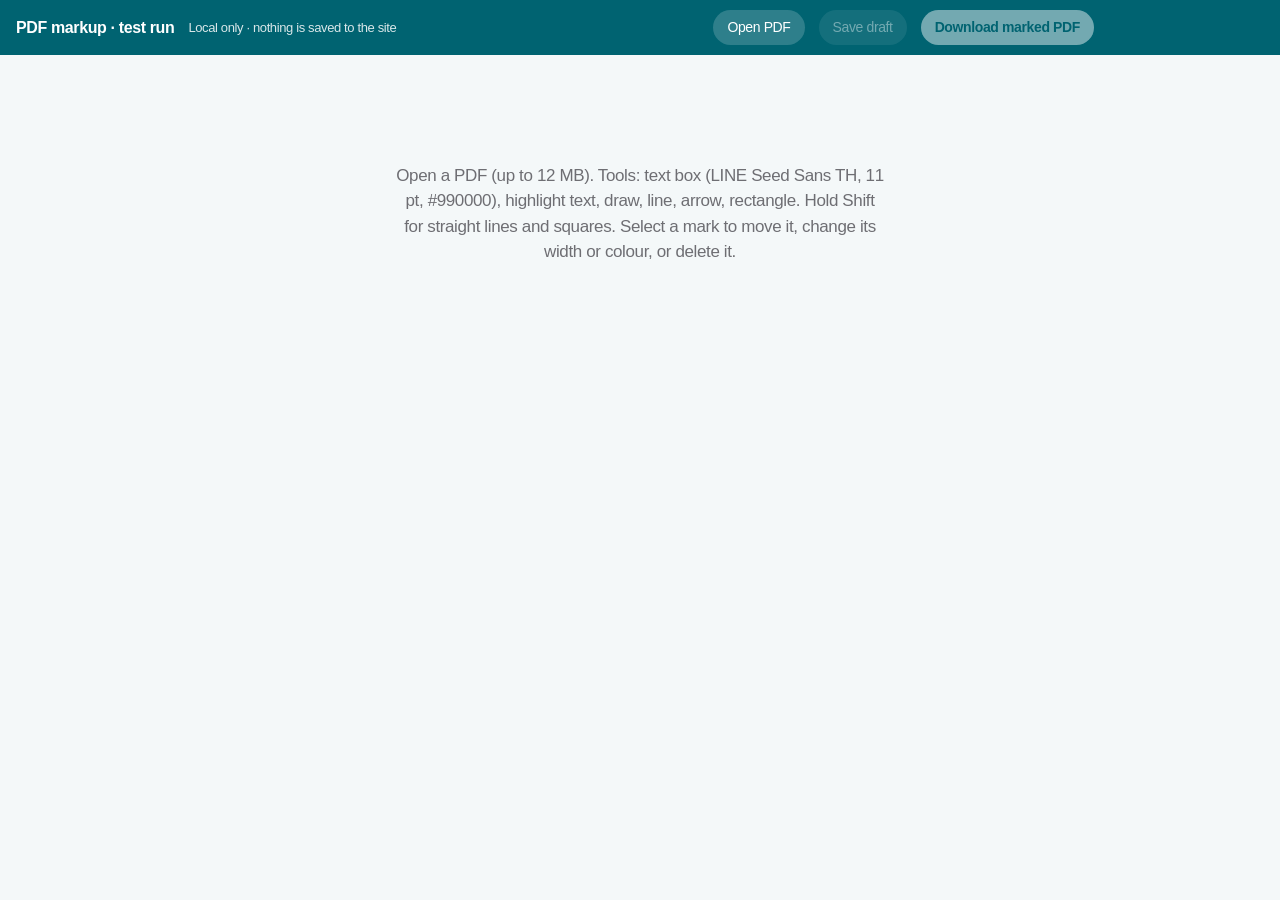
<file: public/markup-test.html>
<!doctype html>
<html lang="en">
<head>
<meta charset="utf-8">
<meta name="viewport" content="width=device-width, initial-scale=1">
<title>PDF markup test</title>
<link rel="stylesheet" href="css/app.css">
<link rel="stylesheet" href="css/tools-markup.css">
<link rel="stylesheet" href="css/tools-view.css">
<link rel="stylesheet" href="css/tools-bridge.css">
<link rel="stylesheet" href="css/markup.css">
<style>
  /* Local test run only (not deployed: firebase.json ignores this page). */
  html, body { margin: 0; height: 100%; font-family: -apple-system, "Segoe UI", "Noto Sans Thai", sans-serif; background: #f4f8f9; color: #1d1d1f; }
  .app { display: flex; flex-direction: column; height: 100%; }
  header { display: flex; flex-wrap: wrap; align-items: center; gap: 10px 14px; padding: 10px 16px; background: #006371; color: #fff; }
  header b { font-size: 16px; }
  header .note { font-size: 13px; opacity: .85; }
  header .grow { flex: 1; }
  header button, header label.file { font: inherit; font-size: 14px; border: 0; border-radius: 980px; padding: 7px 14px; cursor: pointer; background: rgba(255, 255, 255, .18); color: #fff; }
  header button.primary { background: #fff; color: #006371; font-weight: 600; }
  header button:disabled { opacity: .45; cursor: default; }
  header input[type=file] { display: none; }
  #status { font-size: 13px; min-width: 12em; }
  #editor { flex: 1; min-height: 0; }
  .empty { margin: 60px auto; text-align: center; color: #6e6e73; max-width: 520px; line-height: 1.5; }
</style>
</head>
<body>
<div class="app">
  <header>
    <b>PDF markup · test run</b><span class="note">Local only · nothing is saved to the site</span>
    <span class="grow"></span>
    <label class="file">Open PDF<input type="file" id="file" accept="application/pdf,.pdf"></label>
    <button id="draft" disabled>Save draft</button>
    <button id="dl" class="primary" disabled>Download marked PDF</button>
    <span id="status"></span>
  </header>
  <div id="editor"><p class="empty">Open a PDF (up to 12 MB). Tools: text box (LINE Seed Sans TH, 11 pt, #990000), highlight text, draw, line, arrow, rectangle. Hold Shift for straight lines and squares. Select a mark to move it, change its width or colour, or delete it.</p></div>
</div>
<script type="module">
import { openPdfEditor, MAX_BYTES } from './js/markup/pdf-markup.js';
import { setFontDir } from './js/markup/pdf-realtext.js';
import { MARKUP_FONTS } from './js/markup-fonts.js';
setFontDir('fonts/');

const $ = (s) => document.querySelector(s);
const status = (t) => { $('#status').textContent = t; };
const mb = (n) => `${(n / 1048576).toFixed(2)} MB`;
let ed = null; let name = ''; let key = '';

async function open(bytes, fileName) {
  name = fileName; key = `markup-draft:${fileName}:${bytes.byteLength}`;
  let draft = null;
  try { draft = JSON.parse(localStorage.getItem(key) || 'null'); } catch { /* none */ }
  status(`Opening ${fileName} (${mb(bytes.byteLength)})…`);
  const t0 = performance.now();
  try {
    ed = await openPdfEditor($('#editor'), { bytes, name: fileName, draft, editText: false, ocr: false, maxBytes: 12 * 1024 * 1024, fonts: MARKUP_FONTS, onStatus: status }); // as views/markup.js opens it
    status(`${fileName} · ${mb(bytes.byteLength)} · opened in ${Math.round(performance.now() - t0)} ms${draft ? ' · draft restored' : ''}`);
    $('#draft').disabled = false; $('#dl').disabled = false;
  } catch (e) { status(e.message); console.error(e); }
}

$('#file').onchange = async (e) => { const f = e.target.files[0]; if (f) open(await f.arrayBuffer(), f.name); e.target.value = ''; };
// ?src=<url> opens a PDF from this server (for testing).
const src = new URLSearchParams(location.search).get('src');
if (src) fetch(src).then((r) => r.arrayBuffer()).then((b) => open(b, src.split('/').pop()));

$('#draft').onclick = () => {
  try { localStorage.setItem(key, JSON.stringify(ed.marks())); ed.clean(); status(`Draft saved on this device (${ed.marks().length} marks)`); } catch (e) { status(e.message); }
};
$('#dl').onclick = async () => {
  $('#dl').disabled = true; status('Writing the marked PDF…');
  const t0 = performance.now();
  try {
    const out = await ed.exportPdf();
    if (out.byteLength > 12 * 1024 * 1024) { status(`Marked PDF is ${mb(out.byteLength)}: over the 12 MB limit`); return; } // this site's limit
    const a = document.createElement('a');
    a.href = URL.createObjectURL(new Blob([out], { type: 'application/pdf' }));
    a.download = name.replace(/\.pdf$/i, '') + ' (marked).pdf';
    document.body.append(a); a.click(); a.remove();
    setTimeout(() => URL.revokeObjectURL(a.href), 2000);
    window.__lastExport = out;
    status(`Marked PDF ${mb(out.byteLength)} written in ${Math.round(performance.now() - t0)} ms`);
  } catch (e) { status(e.message); console.error(e); } finally { $('#dl').disabled = false; }
};
addEventListener('beforeunload', (e) => { if (ed?.isDirty()) e.preventDefault(); });
window.__editor = () => ed;
</script>
</body>
</html>
</file>
<file: public/css/app.css>
/* Pitch feedback#2 — modelled on apple.com: large tight headings, lots of air, pill buttons, soft rounded cards,
   a thin translucent top bar. Colours from the TUSU Canva CI ("ข้อมูลการจัดทำโครงการ"): deep teal #006371 →
   cyan #2babc2 gradient, #0097b2, pale #b2dce1, backgrounds #ffffff → #e8f9ff. Font stack as on the pitching site
   (system SF Pro on Apple devices, Noto Sans Thai for Thai). Night mode: the same tokens redefined below, following
   the device unless the moon / sun button picked one (html[data-theme]). */
:root {
  --teal: #006371; --cyan: #2babc2; --mid: #0097b2; --pale: #b2dce1; --ice: #e8f9ff; --mist: #f8fdfd;
  --grad: linear-gradient(90deg, var(--teal), var(--cyan));
  --accent: var(--teal);
  --bg2: #ffffff; --bg3: #ecfcff;
  --ink: var(--teal); /* teal used as text */
  --c0: #2a78d6; --c1: #eb6834; --c2: #1baf7a; --c3: #eda100; --c4: #e87ba4; --c5: #008300; /* chart slots */
  --field: #fff; --bar: rgba(255, 255, 255, .72); --bar2: rgba(255, 255, 255, .62);
  /* Page (v2.11.2): white gradients tinted with the CI teal #006371 (and a little cyan #2babc2), fixed behind the
     content; the teal title gradient stays. */
  --page: radial-gradient(45% 40% at 8% 8%, rgba(0, 99, 113, .32), transparent 70%),
    radial-gradient(40% 35% at 92% 12%, rgba(43, 171, 194, .26), transparent 70%),
    radial-gradient(45% 45% at 85% 92%, rgba(0, 99, 113, .30), transparent 70%),
    radial-gradient(40% 40% at 12% 90%, rgba(43, 171, 194, .22), transparent 70%),
    linear-gradient(180deg, #f7fbfc, #dcebee);
  --pearl: #e8f3f5;
  --text: #1d1d1f; --text2: #6e6e73; --text3: #a1a1a6;
  --sep: rgba(0, 99, 113, .14); --fill: rgba(43, 171, 194, .10); --fill2: rgba(43, 171, 194, .18);
  --green: #1f9d55; --orange: #c46a00; --red: #d70015;
  --radius: 18px; --shadow: 0 2px 6px rgba(0, 99, 113, .05), 0 12px 32px rgba(0, 99, 113, .07);
  --font: -apple-system, BlinkMacSystemFont, "SF Pro Text", "SF Pro Display", "Noto Sans Thai", "Helvetica Neue", system-ui, sans-serif;
  --mono: ui-monospace, "SF Mono", Menlo, Consolas, monospace;
  color-scheme: light;
}
/* Night: dark surfaces with lifted teal; the CI gradient brightened so headings stay readable. */
@media (prefers-color-scheme: dark) {
  :root:not([data-theme="light"]) {
    --teal: #0b7f8f; --cyan: #4cc6d9; --mid: #5ccfe0; --pale: #2c4a50; --ice: #0d1214; --mist: #161c1f;
    --grad: linear-gradient(90deg, #4cc6d9, #a6e8f0); --ink: #7fd8e5; --c0: #2a78d6; --c1: #d65a26; --c2: #1baf7a; --c3: #b87c00; --c4: #d0628e; --c5: #2e9a2e;
    --bg2: #1b2124; --bg3: #1f2b2e; --field: #12171a; --bar: rgba(20, 25, 28, .82); --bar2: rgba(20, 25, 28, .76);
    --page: radial-gradient(45% 40% at 8% 8%, rgba(10, 132, 255, .22), transparent 70%),
      radial-gradient(40% 35% at 92% 12%, rgba(90, 200, 250, .14), transparent 70%),
      radial-gradient(45% 45% at 85% 92%, rgba(0, 94, 184, .24), transparent 70%),
      radial-gradient(40% 40% at 12% 90%, rgba(60, 120, 220, .16), transparent 70%),
      linear-gradient(180deg, #0c1220, #0a0f1a); --pearl: #0a0f1a;
    --text: #eef2f3; --text2: #a3adb1; --text3: #6c777b;
    --sep: rgba(140, 200, 210, .14); --fill: rgba(76, 198, 217, .12); --fill2: rgba(76, 198, 217, .22);
    --green: #4fd18a; --orange: #ffad4d; --red: #ff6b6b;
    --shadow: 0 1px 0 rgba(255, 255, 255, .04) inset, 0 12px 32px rgba(0, 0, 0, .35);
    color-scheme: dark;
  }
}
:root[data-theme="dark"] {
  --teal: #0b7f8f; --cyan: #4cc6d9; --mid: #5ccfe0; --pale: #2c4a50; --ice: #0d1214; --mist: #161c1f;
  --grad: linear-gradient(90deg, #4cc6d9, #a6e8f0); --ink: #7fd8e5; --c0: #2a78d6; --c1: #d65a26; --c2: #1baf7a; --c3: #b87c00; --c4: #d0628e; --c5: #2e9a2e;
  --bg2: #1b2124; --bg3: #1f2b2e; --field: #12171a; --bar: rgba(20, 25, 28, .82); --bar2: rgba(20, 25, 28, .76);
  --page: radial-gradient(45% 40% at 8% 8%, rgba(10, 132, 255, .22), transparent 70%),
    radial-gradient(40% 35% at 92% 12%, rgba(90, 200, 250, .14), transparent 70%),
    radial-gradient(45% 45% at 85% 92%, rgba(0, 94, 184, .24), transparent 70%),
    radial-gradient(40% 40% at 12% 90%, rgba(60, 120, 220, .16), transparent 70%),
    linear-gradient(180deg, #0c1220, #0a0f1a); --pearl: #0a0f1a;
  --text: #eef2f3; --text2: #a3adb1; --text3: #6c777b;
  --sep: rgba(140, 200, 210, .14); --fill: rgba(76, 198, 217, .12); --fill2: rgba(76, 198, 217, .22);
  --green: #4fd18a; --orange: #ffad4d; --red: #ff6b6b;
  --shadow: 0 1px 0 rgba(255, 255, 255, .04) inset, 0 12px 32px rgba(0, 0, 0, .35);
  color-scheme: dark;
}

* { box-sizing: border-box; -webkit-tap-highlight-color: transparent; }
html, body { margin: 0; }
body {
  font-family: var(--font); font-size: 17px; line-height: 1.47; color: var(--text); letter-spacing: -0.022em;
  background: var(--page); background-color: var(--pearl); background-attachment: fixed;
  -webkit-font-smoothing: antialiased; min-height: 100dvh;
}
button, input, select, textarea { font: inherit; color: inherit; letter-spacing: inherit; }
a { color: var(--mid); text-decoration: none; }
a:hover { text-decoration: underline; }
h1 { font-size: 48px; font-weight: 700; letter-spacing: -0.03em; line-height: 1.08; margin: 8px 0 8px; }
h2 { font-size: 24px; font-weight: 600; letter-spacing: -0.02em; margin: 0 0 4px; }
/* Headline in the CI gradient, like the Canva cover title. */
.grad { background: var(--grad); -webkit-background-clip: text; background-clip: text; color: transparent; }
.ic { flex: none; display: block; }
[hidden] { display: none !important; }
.muted { color: var(--text2); }
.small { font-size: 13px; }
.num { font-variant-numeric: tabular-nums; }
.mono { font-family: var(--mono); font-size: .9em; letter-spacing: 0; }
.grow { flex: 1; min-width: 0; }
@media (max-width: 640px) { h1 { font-size: 34px; } }

/* ---------- top bar + section tabs (apple.com global nav: thin, translucent) ---------- */
.chrome { position: sticky; top: 0; z-index: 20; }
.topbar {
  display: flex; align-items: center; gap: 10px; min-height: 68px;
  padding: 6px max(22px, env(safe-area-inset-left)); padding-top: max(6px, env(safe-area-inset-top));
  background: var(--bar); backdrop-filter: saturate(180%) blur(20px); -webkit-backdrop-filter: saturate(180%) blur(20px);
  /* v2.3.3: the blur makes each bar its own layer; keep this one (and its account menu) above the tabs bar. */
  position: relative; z-index: 2;
}
.brand { display: flex; align-items: center; gap: 10px; color: var(--text); min-width: 0; }
.brand:hover { text-decoration: none; }
.brand-logo { width: 44px; height: 44px; border-radius: 11px; flex: none; }
.brand b { font-size: 24px; font-weight: 700; letter-spacing: -0.02em; line-height: 1.15; white-space: nowrap; overflow: hidden; text-overflow: ellipsis; display: block; }
.brand span { font-size: 15px; color: var(--text2); display: block; }
.brand b { color: var(--text); }
.topnav { display: flex; gap: 2px; margin-left: auto; align-items: center; }
.topnav button { padding: 6px 12px; border-radius: 980px; font-size: 14px; background: none; border: 0; cursor: pointer; display: flex; align-items: center; gap: 6px; color: var(--text); }
.topnav button:hover { background: var(--fill); }
.rg-burger { flex: none; width: 42px; height: 42px; display: grid; place-items: center; margin-left: -8px; border: 0; border-radius: 12px; background: none; color: var(--text); cursor: pointer; } /* Regulations sidebar (v2.17) */
.rg-burger:hover { background: var(--fill); }
@media (max-width: 640px) { .topnav .lbl { display: none; } .brand .grow > span { display: none; } .brand b { font-size: 19px; } .brand-logo { width: 36px; height: 36px; } .topbar { min-height: 56px; } }
.tabs { background: var(--bar2); backdrop-filter: saturate(180%) blur(20px); -webkit-backdrop-filter: saturate(180%) blur(20px); border-bottom: 1px solid var(--sep); }
.tabs-in { max-width: 1180px; margin: 0 auto; display: flex; gap: 6px; padding: 8px 22px; overflow-x: auto; align-items: center; }
.tabs a { display: flex; align-items: center; gap: 6px; padding: 6px 14px; border-radius: 980px; color: var(--text2); font-size: 14px; font-weight: 500; white-space: nowrap; }
.tabs a:hover { color: var(--text); background: var(--fill); text-decoration: none; }
.tabs a.on { background: var(--teal); color: #fff; }
.tabs .role { margin-left: auto; }
.acct { position: relative; }
.acct-mail { overflow: hidden; text-overflow: ellipsis; white-space: nowrap; max-width: 200px; }
.menu { position: absolute; right: 0; top: calc(100% + 8px); z-index: 50; background: var(--bg2); border-radius: 16px; box-shadow: 0 16px 48px rgba(0, 0, 0, .16); min-width: 250px; padding: 6px; }
.menu-who { padding: 10px 12px; border-bottom: 1px solid var(--sep); margin-bottom: 4px; }
.menu-who b, .menu-who span { display: block; overflow: hidden; text-overflow: ellipsis; white-space: nowrap; }
.menu-who span { font-size: 13px; color: var(--text2); }
.menu button { display: flex; width: 100%; gap: 10px; align-items: center; padding: 10px 12px; border: 0; background: none; border-radius: 10px; cursor: pointer; font-size: 15px; text-align: left; }
.menu button:hover { background: var(--fill); }
.menu button.danger { color: var(--red); }

.page { max-width: 980px; margin: 0 auto; padding: 36px 22px 96px; }
.page.wide { max-width: 1180px; }

/* ---------- groups, rows, fields ---------- */
.section-title { font-size: 21px; font-weight: 600; letter-spacing: -0.02em; color: var(--text); margin: 44px 4px 12px; display: flex; gap: 10px; align-items: baseline; }
.section-title .muted { font-size: 14px; font-weight: 400; }
.foot { font-size: 13px; color: var(--text2); margin: 10px 4px 0; }
.group { background: var(--bg2); border-radius: var(--radius); overflow: hidden; box-shadow: var(--shadow); }
.row { display: flex; align-items: center; gap: 12px; padding: 14px 20px; min-height: 52px; position: relative; color: var(--text); }
.row + .row::before { content: ""; position: absolute; top: 0; left: 20px; right: 0; border-top: 1px solid var(--sep); }
a.row:hover { background: var(--fill); text-decoration: none; }
.field { display: grid; grid-template-columns: 220px 1fr; align-items: start; gap: 14px; padding: 14px 0; }
.field + .field { border-top: 1px solid var(--sep); }
.field > label { padding-top: 8px; font-size: 15px; color: var(--text); font-weight: 500; }
@media (max-width: 640px) {
  .field { grid-template-columns: 1fr; gap: 6px; }
  .field > label { padding-top: 0; font-size: 13px; color: var(--text2); }
}
input[type=text], input[type=email], input[type=search], select, textarea {
  width: 100%; padding: 10px 14px; border-radius: 12px; border: 1px solid var(--pale); background: var(--field); outline: none; min-height: 44px; font-size: 16px;
}
/* A select beside its label in a row (admin console: round codes, PDF editor font) sizes to its options (v2.13). */
.row > select { width: auto; flex: none; max-width: 60%; }
input:focus, select:focus, textarea:focus { border-color: var(--cyan); box-shadow: 0 0 0 4px rgba(43, 171, 194, .2); }
input:disabled, textarea:disabled, select:disabled, input[readonly] { color: var(--text2); background: var(--mist); }
textarea { resize: vertical; min-height: 96px; line-height: 1.47; }
input[inputmode=decimal] { max-width: 240px; text-align: right; font-variant-numeric: tabular-nums; }

/* ---------- buttons (apple.com pills), status pills ---------- */
.btn {
  display: inline-flex; align-items: center; justify-content: center; gap: 7px; padding: 9px 20px; min-height: 40px;
  border-radius: 980px; border: 1px solid var(--pale); cursor: pointer; font-weight: 500; font-size: 15px; background: var(--bg2); color: var(--ink); white-space: nowrap;
}
.btn:hover { background: var(--fill); text-decoration: none; }
.btn.primary { background: var(--teal); border-color: var(--teal); color: #fff; }
.btn.primary:hover { background: #00525e; }
.btn.danger { color: var(--red); }
.btn.plain { background: none; border-color: transparent; padding: 6px 8px; min-height: 0; color: var(--mid); }
.btn.lg { padding: 13px 28px; font-size: 17px; }
.btn:disabled, .btn[aria-disabled=true] { opacity: .4; cursor: default; background: var(--bg2); }
/* v2.9: a disabled main button stays cyan, only faded (it was white). */
.btn.primary:disabled, .btn.primary[aria-disabled=true] { background: var(--teal); border-color: var(--teal); color: #fff; }
.icon-btn { background: none; border: 0; padding: 7px; border-radius: 980px; cursor: pointer; color: var(--text2); display: inline-grid; place-items: center; }
.icon-btn:hover { background: var(--fill); color: var(--ink); }
.pill { display: inline-flex; align-items: center; gap: 5px; font-size: 12px; font-weight: 600; padding: 4px 10px; border-radius: 980px; background: var(--fill); color: var(--text2); white-space: nowrap; letter-spacing: 0; }
.pill.green { background: rgba(31, 157, 85, .12); color: var(--green); }
.pill.orange { background: rgba(255, 149, 0, .14); color: var(--orange); }
.pill.blue { background: var(--fill2); color: var(--ink); }
.warn { color: var(--orange); }
/* Outlined code chip, like the Canva cover's subtitle pill. */
.code { display: inline-block; font-family: var(--mono); font-size: 12px; letter-spacing: .02em; padding: 3px 10px; border-radius: 980px; border: 1px solid var(--cyan); color: var(--mid); background: var(--bg2); }

/* ---------- organization list ---------- */
.toolbar { display: flex; gap: 10px; margin: 20px 0 16px; }
.scroll-x { overflow-x: auto; }
.grid-table { width: 100%; border-collapse: collapse; font-size: 15px; }
.grid-table th { text-align: left; font-size: 14px; color: var(--text2); font-weight: 600; padding: 14px 16px 10px; border-bottom: 1px solid var(--sep); white-space: nowrap; letter-spacing: 0; text-transform: uppercase; }
.grid-table td { padding: 12px 16px; border-bottom: 1px solid var(--sep); vertical-align: middle; }
.grid-table .r { text-align: right; font-variant-numeric: tabular-nums; white-space: nowrap; }
.quotes tbody tr[data-ref] { cursor: pointer; transition: background .15s; }
.quotes tbody tr[data-ref]:hover, .quotes tbody tr[data-ref]:focus { background: var(--mist); outline: none; }
.quotes tr.grp th { background: var(--bg3); color: var(--ink); font-size: 17px; letter-spacing: .06em; padding: 10px 16px; text-transform: none; }
.quotes tr.grp .pill { margin-left: 8px; letter-spacing: 0; font-size: 13px; }
.quotes td { font-size: 17px; padding-top: 14px; padding-bottom: 14px; }
.quotes td:nth-child(2) { font-weight: 500; }
.quotes td.mono { white-space: nowrap; font-size: 15px; }
.quotes td.small { font-size: 15px; }
.quotes td .pill { font-size: 14px; padding: 5px 12px; }
.quotes select.pic { min-height: 38px; padding: 6px 10px; font-size: 15px; min-width: 150px; max-width: 220px; cursor: pointer; }
/* Organization list fits the page width (no sideways scroll): long headings wrap, cells are a little tighter. */
.quotes thead th, .quotes thead th.r { white-space: normal; vertical-align: bottom; padding-left: 12px; padding-right: 12px; }
.quotes td { padding-left: 12px; padding-right: 12px; }
.quotes { table-layout: fixed; min-width: 960px; }
.quotes td { overflow-wrap: anywhere; }
.quotes select.pic { width: 100%; min-width: 0; }
/* The organization list page uses more of the screen width. */
.page.wide:has(.org-list) { max-width: 1600px; }
/* One card per campus, with space between them. */
.campus-card + .campus-card { margin-top: 28px; }
/* Budget totals in the organization page header. */
.oh-totals { display: flex; flex-wrap: wrap; gap: 10px 32px; margin: 12px 0 0; }
.oh-totals dt { font-size: 13px; color: var(--text2); }
.oh-totals dd { margin: 0; font-size: 21px; font-weight: 600; font-variant-numeric: tabular-nums; }
.grid-table.edit td:first-child { min-width: 180px; } .grid-table.edit td:nth-child(2) { min-width: 220px; } .grid-table.edit td:nth-child(4) { min-width: 240px; }
.table-actions { display: flex; gap: 10px; padding: 14px 16px; border-top: 1px solid var(--sep); align-items: center; }

/* ---------- organization detail ---------- */
.back { margin: -8px 0 12px -8px; font-size: 15px; }
.orghead { padding: 28px 28px 22px; }
.oh-line { display: flex; gap: 12px; align-items: baseline; flex-wrap: wrap; }
.orghead h1 { font-size: 40px; margin: 6px 0 4px; }
.orghead .ref { order: 2; align-self: center; }
.orghead details { margin-top: 14px; }
.orghead summary { cursor: pointer; color: var(--mid); font-size: 15px; font-weight: 500; }
.kv { display: grid; grid-template-columns: 180px 1fr; gap: 8px 18px; margin: 14px 0 0; align-items: baseline; }
.kv dt { color: var(--text2); font-size: 15px; }
.kv dd { margin: 0; word-break: break-word; }
@media (max-width: 640px) { .kv { grid-template-columns: 1fr; } .kv dd { margin-bottom: 8px; } .orghead h1 { font-size: 30px; } }
.seg-tabs { display: flex; gap: 4px; padding: 4px; margin: 28px 0 22px; border-radius: 980px; background: var(--bar2); box-shadow: inset 0 0 0 1px var(--sep); width: fit-content; max-width: 100%; overflow-x: auto; }
.seg-tabs a { padding: 8px 22px; border-radius: 980px; color: var(--text); font-size: 15px; font-weight: 500; white-space: nowrap; }
.seg-tabs a:hover { text-decoration: none; background: var(--fill); }
.seg-tabs a.on { background: var(--teal); color: #fff; }
.tab-head { margin: 0 0 16px; }

/* project card: big gradient title, code chip under it */
.pcard { margin-bottom: 24px; }
.pcard-head { display: flex; flex-direction: column; align-items: flex-start; gap: 10px; padding: 28px 28px 0; }
.pcard-head h3 { margin: 0; font-size: 30px; font-weight: 700; letter-spacing: -0.025em; line-height: 1.12;
  background: var(--grad); -webkit-background-clip: text; background-clip: text; color: transparent; }
.pcard-body { padding: 22px 28px 24px; }
.budgets { display: flex; gap: 36px; flex-wrap: wrap; margin: 18px 0 0; }
.budgets dt { font-size: 13px; color: var(--text2); }
.budgets dd { margin: 2px 0 0; font-size: 28px; font-weight: 600; letter-spacing: -0.02em; color: var(--text); }
.dl-row { display: flex; gap: 10px; flex-wrap: wrap; margin-top: 18px; }
.fb { border-top: 1px solid var(--sep); padding: 8px 28px 22px; background: linear-gradient(180deg, var(--mist), var(--bg2) 120px); }
.fb h4 { margin: 16px 0 4px; font-size: 19px; font-weight: 600; display: flex; gap: 10px; align-items: center; }
.fb .actions { display: flex; gap: 14px; align-items: center; justify-content: flex-end; padding-top: 16px; border-top: 1px solid var(--sep); }
.fb .finish-row { border-top: 0; padding-top: 8px; gap: 10px; flex-wrap: wrap; } /* Mark as finished (v2.16) */
.seg { display: inline-flex; padding: 3px; border-radius: 980px; background: var(--fill); }
.seg input { position: absolute; opacity: 0; pointer-events: none; }
.seg span { display: block; padding: 6px 22px; border-radius: 980px; cursor: pointer; font-size: 15px; font-weight: 500; }
.seg input:checked + span { background: var(--teal); color: #fff; }
.seg input:focus-visible + span { outline: 2px solid var(--cyan); outline-offset: 2px; }
.seg input:disabled + span { cursor: default; }
.upl { display: flex; gap: 10px; align-items: center; flex-wrap: wrap; margin-top: 10px; }
.upl:empty { display: none; }
.upl.busy { opacity: .5; pointer-events: none; }
/* v2.15: Noted documents = a Word row and a PDF row */
.noted-row + .noted-row { margin-top: 14px; }
.noted-row .noted-k { display: block; margin-top: 6px; }
.noted-row .upl { margin-top: 4px; }
.fchip { display: inline-flex; gap: 6px; align-items: center; padding: 5px 6px 5px 12px; border-radius: 980px; background: var(--bg2); border: 1px solid var(--pale); font-size: 14px; max-width: 100%; }
.fchip a:first-of-type { overflow: hidden; text-overflow: ellipsis; white-space: nowrap; }
.check { display: inline-flex; gap: 8px; align-items: center; margin-left: 16px; font-size: 15px; cursor: pointer; }
.check input { accent-color: var(--teal); width: 18px; height: 18px; }

/* ---------- read-only calendar (the pitching site's range look, CI colours) ---------- */
.cal { display: grid; grid-template-columns: repeat(auto-fill, minmax(220px, 1fr)); gap: 18px 24px; }
.month .mname { font-weight: 600; font-size: 15px; margin-bottom: 8px; }
.days { display: grid; grid-template-columns: repeat(7, 1fr); gap: 2px 0; text-align: center; }
.days .wd { font-size: 11px; color: var(--text3); padding: 2px 0 4px; }
.day { position: relative; isolation: isolate; display: grid; place-items: center; height: 32px; font-size: 13px; font-variant-numeric: tabular-nums; color: var(--text2); }
.day::after, .day::before { content: ""; position: absolute; z-index: -1; top: 50%; height: 28px; transform: translateY(-50%); }
.day::after { left: 50%; width: 28px; margin-left: -14px; border-radius: 50%; }
.day.on { color: #fff; font-weight: 600; }
.day.on::after { background: var(--teal); }
.day.l::before, .day.r::before { background: rgba(43, 171, 194, .2); left: 0; right: 0; }
.day.l:not(.r)::before { right: 50%; }
.day.r:not(.l)::before { left: 50%; }
.day.lc::before { left: 3px; border-top-left-radius: 14px; border-bottom-left-radius: 14px; }
.day.rc::before { right: 3px; border-top-right-radius: 14px; border-bottom-right-radius: 14px; }
.day.l.r { color: var(--ink); }
.day.l.r::after { background: none; }
.cal-sum { margin: 10px 0 0; font-size: 15px; }

/* ---------- toast, modal, misc ---------- */
.toast {
  position: fixed; left: 50%; bottom: 32px; transform: translate(-50%, 20px); opacity: 0; pointer-events: none; z-index: 100;
  background: rgba(29, 29, 31, .92); color: #fff; padding: 12px 20px; border-radius: 980px; font-size: 14px; transition: .25s; max-width: calc(100vw - 32px);
}
.toast.show { opacity: 1; transform: translate(-50%, 0); }
.toast.bad { background: var(--red); }
.modal-back { position: fixed; inset: 0; background: rgba(0, 0, 0, .3); backdrop-filter: blur(4px); -webkit-backdrop-filter: blur(4px); z-index: 90; display: grid; place-items: center; padding: 16px; }
.modal { background: var(--bg2); border-radius: 22px; padding: 26px; max-width: 420px; width: 100%; box-shadow: 0 24px 64px rgba(0, 0, 0, .2); }
.modal p { color: var(--text2); margin: 8px 0 20px; }
.modal .actions { display: flex; gap: 10px; justify-content: flex-end; }
.empty { text-align: center; padding: 48px 16px; color: var(--text2); }
.empty .ic { margin: 0 auto; }
.notice { display: flex; gap: 10px; padding: 14px 18px; border-radius: 14px; font-size: 15px; margin-bottom: 20px; }
.notice.blue { background: var(--bg2); border: 1px solid var(--pale); color: var(--ink); }
.signin { min-height: 100dvh; display: grid; place-items: center; padding: 16px; }
.signin .card { background: var(--bg2); border-radius: 28px; padding: 44px 36px; max-width: 440px; width: 100%; text-align: center; box-shadow: var(--shadow); }
.signin .card img { width: 72px; height: 72px; border-radius: 18px; }
.signin h1 { font-size: 34px; }
.skel { background: linear-gradient(90deg, var(--fill) 25%, var(--fill2) 37%, var(--fill) 63%); background-size: 400% 100%; animation: sk 1.3s ease infinite; border-radius: 8px; }
@keyframes sk { 0% { background-position: 100% 50%; } 100% { background-position: 0 50%; } }

/* project number above the card title (apple.com "eyebrow" label) */
.pcard-head .eyebrow { font-size: 14px; font-weight: 600; letter-spacing: .04em; text-transform: uppercase; color: var(--mid); margin-bottom: -4px; }
/* file buttons: [preview label | download arrow] */
.split { display: inline-flex; }
.split .btn:first-child:not(:last-child) { border-top-right-radius: 0; border-bottom-right-radius: 0; }
.split .btn + .btn { border-top-left-radius: 0; border-bottom-left-radius: 0; border-left: 0; padding: 9px 14px; }
/* preview window */
.viewer { background: var(--bg2); border-radius: 22px; width: min(1100px, 100%); height: min(92dvh, 1000px); display: flex; flex-direction: column; overflow: hidden; box-shadow: 0 24px 64px rgba(0, 0, 0, .25); }
.viewer header { display: flex; align-items: center; gap: 10px; padding: 12px 14px 12px 22px; border-bottom: 1px solid var(--sep); }
.viewer header b { overflow: hidden; text-overflow: ellipsis; white-space: nowrap; }
.viewer iframe { flex: 1; width: 100%; border: 0; background: var(--mist); }
.viewer p { margin: 0; padding: 8px 22px 10px; }
@media (max-width: 640px) { .viewer { height: 100dvh; border-radius: 0; } .modal-back:has(.viewer) { padding: 0; } .viewer header .btn.plain { display: none; } }

/* ---------- dashboard ---------- */
.kpis { display: grid; grid-template-columns: repeat(auto-fit, minmax(200px, 1fr)); gap: 14px; margin-top: 20px; }
.kpi { background: var(--bg2); border-radius: var(--radius); padding: 20px; box-shadow: var(--shadow); }
.kpi > span { font-size: 15px; color: var(--text2); font-weight: 500; }
.kpi .hero { display: block; font-size: 30px; font-weight: 700; letter-spacing: -0.03em; line-height: 1.1; margin: 6px 0 12px; }
.kpi p { margin: 6px 0 0; }
.meter { height: 8px; border-radius: 4px; background: var(--fill2); overflow: hidden; }
.meter i { display: block; height: 100%; border-radius: 4px; background: var(--teal); }
.meter.over i { background: var(--orange); }
.kpi .warn .ic { display: inline-block; vertical-align: -2px; }
.foot .ic { display: inline-block; vertical-align: -2px; }
.dash-grid { display: grid; grid-template-columns: repeat(auto-fit, minmax(440px, 1fr)); gap: 0 24px; }
@media (max-width: 520px) { .dash-grid { grid-template-columns: 1fr; } }
.rank { list-style: none; margin: 0; padding: 6px 0; }
.rank li a { display: flex; gap: 14px; align-items: center; padding: 12px 20px; color: var(--text); }
.rank li a:hover { background: var(--mist); text-decoration: none; }
.rank li + li { border-top: 1px solid var(--sep); }
.rank .no { width: 28px; height: 28px; border-radius: 50%; display: grid; place-items: center; flex: none; background: var(--fill); color: var(--ink); font-weight: 700; font-size: 14px; }
.rank b { display: block; font-weight: 600; overflow: hidden; text-overflow: ellipsis; white-space: nowrap; }
.rank small { display: block; font-size: 13px; overflow: hidden; text-overflow: ellipsis; white-space: nowrap; }
.rank .bar { display: block; height: 4px; border-radius: 2px; background: var(--cyan); margin-top: 6px; }
.rank .num { font-weight: 600; white-space: nowrap; }
.pie { display: flex; gap: 24px; align-items: center; padding: 22px 24px; flex-wrap: wrap; }
.pie svg { width: 180px; height: 180px; flex: none; }
.pie svg path, .pie svg circle { stroke: var(--bg2); stroke-width: 2; stroke-linejoin: round; }
.pie svg [data-tip]:hover { opacity: .85; }
.legend { flex: 1; min-width: 200px; border-collapse: collapse; font-size: 14px; }
.legend td { padding: 6px 4px; border-bottom: 1px solid var(--sep); }
.legend tr:last-child td { border-bottom: 0; }
.legend td.num { text-align: right; white-space: nowrap; color: var(--text2); }
.legend td.num:nth-child(2) { color: var(--text); font-weight: 500; }
.sw { display: inline-block; width: 10px; height: 10px; border-radius: 3px; margin-right: 8px; vertical-align: 0; }
#viz-tip { position: fixed; z-index: 110; pointer-events: none; background: rgba(29, 29, 31, .92); color: #fff; font-size: 13px; padding: 7px 11px; border-radius: 10px; white-space: nowrap; }
.alloc { display: flex; gap: 12px; align-items: center; flex-wrap: wrap; padding: 16px 20px; }
.alloc input { max-width: 260px; }

/* ---------- night-mode details ---------- */
.topnav #theme { padding: 6px 10px; }
#refresh.busy .ic { animation: spin .8s linear infinite; }

/* ---------- list filter (All / Pending approval / Done) ---------- */
.toolbar { flex-wrap: wrap; align-items: center; }
.toolbar input[type=search] { flex: 1; min-width: 220px; }
.seg.filter span { display: flex; gap: 8px; align-items: center; padding: 8px 18px; }
.seg.filter small { font-size: 12px; font-weight: 600; padding: 1px 8px; border-radius: 980px; background: var(--fill2); color: var(--text2); }
.seg.filter input:checked + span small { background: rgba(255, 255, 255, .22); color: #fff; }
#sum b.warn { font-weight: 600; }

/* ---------- unfinished projects: banner on each tab + count on the tab ---------- */
.progress { border-radius: 14px; padding: 10px 16px; margin: 0 0 20px; box-shadow: var(--shadow); background: var(--bg2); border-left: 6px solid; }
.progress.open { border-color: var(--orange); }
.progress.done { border-color: var(--green); }
.progress .pg-main { display: flex; gap: 12px; align-items: center; flex-wrap: wrap; }
.progress.open .pg-main > .ic { color: var(--orange); }
.progress.done .pg-main > .ic { color: var(--green); }
.progress b { display: block; font-size: 16px; font-weight: 600; letter-spacing: -0.01em; margin-bottom: 6px; }
.progress .meter { height: 5px; }
.progress.open b { color: var(--orange); }
.progress.done b { color: var(--green); }
.progress .meter { max-width: 420px; background: var(--fill2); }
.progress.open .meter i { background: var(--orange); }
.progress.done .meter i { background: var(--green); }
.progress .check { margin-left: 0; font-weight: 500; }
.pg-jump { display: flex; gap: 6px; flex-wrap: wrap; margin: 8px 0 0 32px; }
.pg-jump a { font-size: 13px; font-weight: 600; padding: 3px 12px; border-radius: 980px; background: rgba(255, 149, 0, .14); color: var(--orange); }
.pg-jump a:hover { text-decoration: none; background: rgba(255, 149, 0, .24); }
@media (max-width: 640px) { .pg-jump { margin-left: 0; } }
.pcard { scroll-margin-top: 130px; }
.seg-tabs a { display: inline-flex; align-items: center; gap: 8px; }
.seg-tabs .badge { min-width: 22px; height: 22px; padding: 0 7px; border-radius: 980px; display: inline-grid; place-items: center;
  font-size: 12px; font-weight: 700; background: var(--orange); color: var(--bg2); letter-spacing: 0; }

/* ---------- pitching slot (from the scheduling site) ---------- */
.slot { display: flex; gap: 10px; align-items: center; flex-wrap: wrap; margin: 0 0 18px; padding: 12px 16px; border-radius: 14px;
  background: var(--fill); font-size: 16px; }
.slot .ic { color: var(--ink); }
.slot b { font-weight: 600; }
.slot.none { color: var(--text2); background: none; border: 1px dashed var(--pale); }

/* ---------- dashboard: every-project table ---------- */
.ctl { display: flex; gap: 8px; align-items: center; font-size: 14px; color: var(--text2); white-space: nowrap; }
.ctl select { width: auto; min-height: 40px; padding: 6px 12px; font-size: 15px; color: var(--text); }
.sort-dir { min-height: 40px; white-space: nowrap; } /* Organizations Sort by direction (v2.17) */
.budgets-table td b { display: block; font-weight: 600; }
.budgets-table td small { display: block; font-size: 12px; }
.budgets-table tbody tr[data-org] { cursor: pointer; }
.budgets-table tbody tr[data-org]:hover, .budgets-table tbody tr[data-org]:focus { background: var(--mist); outline: none; }
.budgets-table tr.grp th { background: var(--bg3); color: var(--ink); font-size: 15px; text-transform: none; letter-spacing: 0; padding: 10px 16px; }
.budgets-table tr.total th { font-size: 16px; color: var(--text); text-transform: none; letter-spacing: 0; border-top: 2px solid var(--sep); border-bottom: 0; padding: 14px 16px; }
.budgets-table th.r, .budgets-table td.r { min-width: 120px; }

/* ---------- v2: required mark, closed organizations, windows, Control tab ---------- */
.req { color: var(--red); margin-left: 4px; font-weight: 700; }
.pill.closed { background: rgba(110, 110, 115, .16); color: var(--text); }
.pill .ic { display: inline-block; }
button.btn-pill { border: 0; cursor: pointer; font: inherit; font-size: 14px; font-weight: 600; padding: 5px 12px; }
button.btn-pill:hover { filter: brightness(.95); box-shadow: 0 0 0 2px var(--fill2); }
button.btn-pill:disabled { opacity: .5; cursor: default; }
.oh-top { display: flex; align-items: center; gap: 10px; margin-bottom: 6px; }
.notice.closed { background: var(--bg2); border: 1px solid var(--sep); color: var(--text); margin: 16px 0 0; }
.modal .kv { grid-template-columns: 140px 1fr; margin: 12px 0 20px; }
.modal .kv dd { font-weight: 500; }
.modal .err { color: var(--red); }
.unsaved { list-style: none; padding: 0; margin: 0 0 20px; display: grid; gap: 8px; max-height: 40dvh; overflow: auto; }
.unsaved li { display: flex; gap: 10px; align-items: baseline; }
.unsaved li .code { flex: none; white-space: nowrap; } /* the project code stays one line (v2.16.4) */
.modal .actions { flex-wrap: wrap; }
.kv.nodata { margin: 0; }
.kv.nodata dd { font-style: italic; }
.texts td { vertical-align: top; }
.texts td:first-child { min-width: 140px; max-width: 180px; }
.texts td:nth-child(2), .texts td:nth-child(3) { min-width: 280px; }
.texts textarea { min-height: 44px; padding: 8px 12px; font-size: 15px; }
.texts tr.changed td:first-child { box-shadow: inset 4px 0 0 var(--cyan); }

/* ---------- print (v2.7): one continuous vertical page, full width; styled like the site, light colours whatever the theme.
   The page size (@page) is set by printNow (print.js) for the paper picked. ---------- */
.print-sheet { display: none; }
/* Auto paper: laid out off screen at the printable width (210mm - 2 x 8mm) to measure its height. */
.print-sheet.measure { display: block; position: absolute; left: -10000px; top: 0; width: 194mm; font-size: 10pt; visibility: hidden; }
.print-opts .paper { display: grid; gap: 6px; margin-top: 6px; }
.print-opts { display: grid; gap: 10px; margin: 6px 0 4px; text-align: left; }
.print-opts .check { margin-left: 0; }
@media print {
  body.printing { background: #fff !important; color: #1d1d1f; font-size: 10pt; }
  body.printing > :not(.print-sheet) { display: none !important; }
  body.printing .print-sheet { display: block; }
}
/* Sheet styles apply on screen too, so the Auto paper measure (.measure) matches the printed layout. */
.print-sheet { font-size: 10pt; }
@media all {
  .print-sheet { font-family: var(--font); color: #1d1d1f; -webkit-print-color-adjust: exact; print-color-adjust: exact; }
  .print-sheet * { box-shadow: none !important; }
  .print-sheet .p-orgdoc + .p-orgdoc { break-before: page; }
  .print-sheet .p-phase { margin-top: 5mm; }
  .print-sheet .p-grid2 { display: grid; grid-template-columns: minmax(0, 2fr) minmax(0, 3fr); gap: 3.5mm; align-items: start; }
  .print-sheet .p-cards { display: grid; grid-template-columns: repeat(2, minmax(0, 1fr)); gap: 0 3.5mm; align-items: start; }
  .print-sheet .p-title { margin: 4mm 0 3mm; }
  .print-sheet .p-sum .p-orgrow td { border-top: .3mm solid #b2dce1; background: #f8fdfd; }
  .print-sheet .p-sum .p-sub td { color: #3a3a3c; font-size: 9pt; padding-top: 1mm; padding-bottom: 1mm; }
  .print-sheet .p-sum .p-sub small { display: inline; margin-left: 1.5mm; }
  .print-sheet .p-sum tfoot td { border-top: .5mm solid #006371; padding: 2mm; }
  .print-sheet .p-campus h1 { margin-top: 5mm; }

  /* cover */
  .print-sheet .p-top { display: flex; justify-content: space-between; align-items: center; padding: 4mm 5mm; border-radius: 3mm;
    background: linear-gradient(90deg, #006371, #2babc2); color: #fff; font-size: 9pt; }
  .print-sheet .p-top b { display: block; font-size: 12pt; }
  .print-sheet .p-title { margin: 7mm 0 5mm; }
  .print-sheet h1 { font-size: 22pt; line-height: 1.15; margin: 0 0 2.5mm; color: #006371; letter-spacing: -0.01em; }
  .print-sheet .p-tags { display: flex; gap: 2mm; }
  .print-sheet .p-sub { margin: 2mm 0 0; color: #6e6e73; }
  .print-sheet .p-kpis { display: grid; grid-template-columns: repeat(3, 1fr); gap: 3mm; margin-bottom: 4mm; }
  .print-sheet .p-kpis div { border: .3mm solid #b2dce1; border-radius: 3mm; padding: 3mm 4mm; background: #f8fdfd; }
  .print-sheet .p-kpis span { display: block; font-size: 8.5pt; color: #6e6e73; }
  .print-sheet .p-kpis b { display: block; font-size: 14pt; margin-top: 1mm; color: #006371; }

  /* phase band */
  .print-sheet .p-band { display: flex; align-items: center; gap: 3mm; padding: 3mm 4mm; margin-bottom: 4mm; border-radius: 3mm;
    background: #e8f9ff; border-left: 2mm solid #006371; }
  .print-sheet .p-band h2 { margin: 0; font-size: 15pt; color: #006371; }
  .print-sheet .p-step { width: 7mm; height: 7mm; border-radius: 50%; display: grid; place-items: center; background: #006371; color: #fff; font-weight: 700; font-size: 10pt; }
  .print-sheet .p-grow { flex: 1; }
  .print-sheet .p-org-tag { font-size: 8.5pt; color: #6e6e73; }

  /* cards, key/value, tables */
  .print-sheet .p-card { border: .3mm solid #b2dce1; border-radius: 3mm; padding: 3mm 4mm; margin-bottom: 3.5mm; break-inside: avoid; }
  .print-sheet .p-card h3 { margin: 0 0 2mm; font-size: 11pt; color: #006371; }
  .print-sheet .p-kv { display: grid; grid-template-columns: 36% 1fr; gap: 1.5mm 4mm; margin: 0; }
  .print-sheet .p-kv dt { color: #6e6e73; }
  .print-sheet .p-kv dd { margin: 0; }
  .print-sheet .p-table { width: 100%; border-collapse: collapse; margin-bottom: 4mm; font-size: 9.5pt; }
  .print-sheet .p-table th { text-align: left; font-weight: 600; font-size: 8.5pt; color: #006371; background: #e8f9ff; padding: 2mm; }
  .print-sheet .p-table td { padding: 2mm; border-bottom: .2mm solid #dbe9ec; vertical-align: top; }
  .print-sheet .p-table tr { break-inside: avoid; }
  .print-sheet .p-table .r { text-align: right; white-space: nowrap; }
  .print-sheet .num { font-variant-numeric: tabular-nums; }
  .print-sheet .p-table b { display: block; font-weight: 600; }
  .print-sheet .p-table small, .print-sheet .p-table td small { display: block; color: #6e6e73; font-size: 8pt; }

  /* pills, links, notes */
  .print-sheet .p-pill { display: inline-block; padding: .6mm 2.4mm; border-radius: 10mm; font-size: 8.5pt; font-weight: 600; }
  .print-sheet .p-pill.ok { background: #e3f5eb; color: #1f7a45; }
  .print-sheet .p-pill.bad { background: #fde8ea; color: #b0001a; }
  .print-sheet .p-pill.none { background: #eef1f2; color: #6e6e73; }
  .print-sheet .p-pill.ref { background: #e8f9ff; color: #006371; font-family: var(--mono); }
  .print-sheet .p-pill.closed { background: #2f3a3d; color: #fff; }
  .print-sheet .p-link { color: #006371; text-decoration: underline; text-underline-offset: .6mm; word-break: break-word; }
  .print-sheet .p-muted { color: #6e6e73; }
  .print-sheet .p-case, .print-sheet .p-pending { margin: 0 0 3mm; }
}

/* ---------- v2.1 features in the v2.0 look: pitching phases ---------- */
.phase-row { cursor: pointer; }
.phase-row input { accent-color: var(--teal); width: 20px; height: 20px; flex: none; cursor: pointer; }
.pending-phase { background: var(--bg2); border-radius: var(--radius); box-shadow: var(--shadow); padding: 48px 20px; }
.pending-phase h2 { margin: 12px 0 4px; color: var(--text); }
.pending-phase .ic { color: var(--mid); }

/* ---------- v2.2: case bar at the top of the Re-submission tab ---------- */
.casebar { display: flex; align-items: center; gap: 12px; padding: 14px 20px; margin-bottom: 20px; }
.casebar b { margin-right: 8px; }

/* ---------- v2.5: dashboard CI (Mosaic Blue #00758F palette), budget form card, text tabs, case note ---------- */
.dash-ci {
  --teal: #00758F; --cyan: #4EA0B2; --ink: #005F73; --grad: linear-gradient(90deg, #00758F, #4EA0B2);
  --fill: rgba(0, 117, 143, .10); --fill2: rgba(0, 117, 143, .16);
  --c0: #00758F; --c1: #003A46; --c2: #4EA0B2; --c3: #005E90; --c4: #9AC9D0; --c5: #008B8E;
}
@media (prefers-color-scheme: dark) {
  :root:not([data-theme="light"]) .dash-ci {
    --teal: #1A8499; --cyan: #68ACBC; --ink: #9AC9D0; --grad: linear-gradient(90deg, #4EA0B2, #CCE4E9);
    --fill: rgba(78, 160, 178, .14); --fill2: rgba(78, 160, 178, .24);
    --c0: #4EA0B2; --c1: #E6F1F2; --c2: #00758F; --c3: #9AC9D0; --c4: #005E90; --c5: #68ACBC;
  }
}
:root[data-theme="dark"] .dash-ci {
  --teal: #1A8499; --cyan: #68ACBC; --ink: #9AC9D0; --grad: linear-gradient(90deg, #4EA0B2, #CCE4E9);
  --fill: rgba(78, 160, 178, .14); --fill2: rgba(78, 160, 178, .24);
  --c0: #4EA0B2; --c1: #E6F1F2; --c2: #00758F; --c3: #9AC9D0; --c4: #005E90; --c5: #68ACBC;
}
.budget-form { margin-bottom: 20px; }
.budget-form .row { flex-wrap: wrap; gap: 12px; }
.budget-form small { display: block; margin-top: 2px; }
.text-tabs { margin: 8px 0 14px; }
.text-tabs a { padding: 6px 14px; font-size: 14px; }
.text-tabs a .small { opacity: .7; margin-left: 2px; }
.casebar .case-why { display: block; margin-top: 4px; }

/* ---------- v2.6: campus print button, Control extra tab ---------- */
.quotes tr.grp .campus-print { float: right; padding: 4px 12px; font-size: 13px; letter-spacing: 0; text-transform: none; }
.link-row { gap: 14px; flex-wrap: wrap; align-items: flex-end; }
.link-row label { display: grid; gap: 6px; font-size: 14px; color: var(--text2); min-width: 200px; }
.link-row .grow2 { flex: 2; }

/* ---------- v2.7: My projects, budget-form feedback, admin console ---------- */
.pill.red { background: rgba(215, 0, 21, .1); color: var(--red); }
small.block { display: block; margin-top: 2px; }
.quotes tr.grp a { color: inherit; text-decoration: none; }
.quotes tr.grp a:hover { text-decoration: underline; }
.budget-form .bform { border-top: 1px solid var(--sep); margin-top: 12px; padding-top: 12px; }
.section-title .ic { vertical-align: -3px; margin-right: 8px; color: var(--ink); }
.admin-top { display: flex; flex-wrap: wrap; gap: 10px; align-items: center; margin-bottom: 8px; }
.removed-row { display: flex; align-items: center; gap: 12px; }

/* ---------- v2.9 ---------- */
/* Progress window (busy in ui.js): spinner, title, optional bar; no buttons. */
.modal.busy { text-align: center; max-width: 360px; }
.modal.busy h2 { font-size: 17px; margin: 12px 0 0; overflow-wrap: anywhere; }
.modal.busy .meter { margin-top: 16px; }
.spin { width: 34px; height: 34px; margin: 0 auto; border-radius: 50%; border: 3px solid var(--fill2); border-top-color: var(--teal); animation: spin .8s linear infinite; }
@keyframes spin { to { transform: rotate(360deg); } }
@media (prefers-reduced-motion: reduce) { .spin { animation-duration: 2.4s; } }
/* Size limit under every upload button. */
.cap { display: block; margin-top: 6px; font-size: 12px; }
/* Users and roles: "In charge of" folded into a chip; role names in full. */
.chip-btn { border: 1px solid var(--pale); background: var(--bg2); color: var(--ink); border-radius: 980px; padding: 5px 12px; font: inherit; font-size: 14px; cursor: pointer; white-space: nowrap; }
.chip-btn:hover { background: var(--fill); }
.chip-btn + input { margin-top: 8px; }
.grid-table.edit td:nth-child(3) { min-width: 170px; }
.grid-table.edit select { width: auto; min-width: 100%; }
.grid-table.edit td:nth-child(4) { min-width: 120px; }
/* Pitching: the organization's Correct Excel file box. */
.xl-box .fb { border-top: 0; }
.xl-box h4 { margin: 0 0 4px; }

/* ---------- v2.10 ---------- */
/* Dashboard tiles: one grid, four rows (title, amount, bar, notes), so a two-line title no longer shifts the rest. */
.dash-ci .kpis { row-gap: 0; }
.dash-ci .kpi { display: grid; grid-row: span 4; grid-template-rows: subgrid; row-gap: 0; margin-bottom: 14px; }
.dash-ci .kpi > p { margin: 6px 0 0; }
.kpi-bar { align-self: start; }
/* Phase charts. */
.chart-card { padding: 18px 20px; }
.chart-head { display: flex; flex-wrap: wrap; align-items: center; justify-content: space-between; gap: 10px; }
svg.chart { width: 100%; height: auto; display: block; }
svg.chart .ct { font-size: 13px; font-weight: 600; fill: var(--text); }
svg.chart .cl { font-size: 12px; fill: var(--text2); }
svg.chart .grid { stroke: var(--sep); stroke-width: 1; }
svg.chart .dumb-line { stroke: var(--text2); stroke-width: 2; opacity: .45; stroke-linecap: round; }
svg.chart circle { stroke: var(--bg2); stroke-width: 2; }
svg.chart [data-tip]:hover { opacity: .85; }
.chart-legend { display: flex; flex-wrap: wrap; gap: 16px; margin: 8px 0 0; color: var(--text2); }
.chart-note { margin: 6px 0 0; }
.rank .num small.block { font-weight: 400; text-align: right; }
/* Organizations list: tabs, mini dashboard, filters. */
/* Phase bar (v2.11): the All / Pre-pitch / Pitching / Re-submission tabs and, on Pitching and Re-submission, the
   tracking line. Frosted glass as in Apple's UI (80% see-through, blurred), kept just under the top bar while the
   list scrolls (--chrome-h is set in app.js). */
.phase-bar { position: sticky; top: calc(var(--chrome-h, 104px) + 8px); z-index: 15; margin-top: 14px; width: fit-content; max-width: 100%;
  display: flex; flex-wrap: wrap; align-items: center; gap: 6px 16px; padding: 5px; border-radius: 24px;
  background: rgba(255, 255, 255, .2); backdrop-filter: saturate(180%) blur(24px); -webkit-backdrop-filter: saturate(180%) blur(24px);
  border: 1px solid rgba(255, 255, 255, .6); box-shadow: inset 0 1px 0 rgba(255, 255, 255, .7), 0 8px 28px rgba(0, 60, 90, .14); }
.phase-bar .seg { background: rgba(255, 255, 255, .35); }
.phase-bar .track { display: flex; align-items: center; gap: 10px; padding: 0 12px 0 6px; font-size: 14px; }
.phase-bar .track:empty { display: none; }
.phase-bar .track .meter { width: 140px; flex: none; }
.phase-bar .track b { font-variant-numeric: tabular-nums; }
:root[data-theme="dark"] .phase-bar { background: rgba(20, 24, 28, .2); border-color: rgba(255, 255, 255, .14); box-shadow: inset 0 1px 0 rgba(255, 255, 255, .1), 0 8px 28px rgba(0, 0, 0, .4); }
:root[data-theme="dark"] .phase-bar .seg { background: rgba(255, 255, 255, .08); }
@media (prefers-color-scheme: dark) {
  :root:not([data-theme="light"]) .phase-bar { background: rgba(20, 24, 28, .2); border-color: rgba(255, 255, 255, .14); box-shadow: inset 0 1px 0 rgba(255, 255, 255, .1), 0 8px 28px rgba(0, 0, 0, .4); }
  :root:not([data-theme="light"]) .phase-bar .seg { background: rgba(255, 255, 255, .08); }
}
@media (prefers-reduced-transparency: reduce) { .phase-bar { background: var(--bg2); backdrop-filter: none; -webkit-backdrop-filter: none; } }
@media (max-width: 640px) { .phase-bar .seg { overflow-x: auto; max-width: 100%; } .phase-bar .seg span { padding: 8px 14px; } .phase-bar .track .meter { width: 90px; } }
.kpis.mini { margin: 14px 0 0; grid-template-columns: repeat(auto-fit, minmax(170px, 1fr)); }
.kpis.mini .kpi { padding: 14px 18px; }
.kpis.mini .hero { font-size: 24px; margin: 4px 0 6px; }
.msel, .pic-pick { position: relative; }
.msel > summary { list-style: none; cursor: pointer; padding: 9px 16px; border-radius: 980px; background: var(--fill); font-size: 15px; font-weight: 500; white-space: nowrap; }
.msel > summary::-webkit-details-marker, .pic-pick > summary::-webkit-details-marker { display: none; }
.msel > summary small { font-weight: 700; color: var(--ink); }
.msel[open] > summary { background: var(--fill2); }
.msel-body { position: absolute; z-index: 30; top: calc(100% + 6px); left: 0; min-width: 220px; max-height: 320px; overflow: auto; background: var(--bg2); border-radius: 14px; box-shadow: 0 12px 32px rgba(0, 0, 0, .2); padding: 8px; display: flex; flex-direction: column; }
.msel-opt { display: flex; gap: 10px; align-items: center; padding: 7px 10px; border-radius: 8px; font-size: 15px; font-weight: 400; cursor: pointer; white-space: nowrap; }
.msel-opt:hover { background: var(--mist); }
.msel-opt input { accent-color: var(--teal); width: 16px; height: 16px; }
.msel-acts { display: flex; gap: 4px; padding-bottom: 6px; margin-bottom: 4px; border-bottom: 1px solid var(--sep); }
.msel-acts .btn { padding: 5px 12px; font-size: 14px; }
.msel[hidden] { display: none; }
/* v2.15 filter bar: search on its own line, then the filter buttons; a button in use is teal with its count */
.search-bar { margin-bottom: 10px; }
.fbar { gap: 8px; margin-top: 0; position: relative; }
.fbar-k { display: inline-flex; gap: 6px; align-items: center; margin-right: 2px; }
.msel.on > summary, .msel.on[open] > summary { background: var(--teal); color: #fff; }
.msel.on > summary small { color: inherit; }
.msel > summary::after { content: ''; display: inline-block; width: 6px; height: 6px; margin-left: 8px; border: solid currentColor; border-width: 0 1.5px 1.5px 0; transform: translateY(-3px) rotate(45deg); opacity: .6; }
.msel-sep { border: 0; border-top: 1px solid var(--sep); margin: 4px 0; }
.range-body { display: flex; flex-direction: column; gap: 12px; padding: 6px; min-width: 300px; }
.range-body select { width: 100%; }
.range-nums { display: flex; gap: 8px; align-items: center; }
.range-nums input[type=number] { flex: 1; min-width: 0; }
.range-body .dual { max-width: none; flex: none; }
.fchips { display: flex; flex-wrap: wrap; gap: 8px; align-items: center; margin: -4px 0 14px; }
.fchips:empty { display: none; }
.fpill { display: inline-flex; align-items: center; gap: 2px; padding: 3px 4px 3px 12px; border-radius: 980px; background: var(--fill); font-size: 14px; font-weight: 500; }
.fpill .icon-btn { padding: 4px; }
.fchips .btn.plain { padding: 5px 10px; font-size: 14px; }
@media (max-width: 640px) {
  .fbar .msel { position: static; }
  .fbar .msel-body { left: 0; right: 0; min-width: 0; }
  .range-body { min-width: 0; }
}
.pic-pick > summary { cursor: pointer; list-style: none; }
.pic-pick > summary::after { content: ' ▾'; color: var(--text2); }
.pic-pick .msel-body { min-width: 200px; }
.toolbar.range { margin-top: -6px; gap: 12px; }
.toolbar.range input[type=number] { width: 130px; flex: none; }
.toolbar.range select { width: auto; }
.dual { position: relative; flex: 1; min-width: 180px; max-width: 360px; height: 28px; }
.dual input[type=range] { position: absolute; inset: 0; width: 100%; margin: 0; background: none; pointer-events: none; accent-color: var(--teal); -webkit-appearance: none; appearance: none; }
.dual input[type=range]::-webkit-slider-thumb { pointer-events: auto; }
.dual input[type=range]::-moz-range-thumb { pointer-events: auto; }
.dual input[type=range]::-webkit-slider-runnable-track { height: 4px; border-radius: 2px; background: var(--fill2); }
.dual input[type=range]::-moz-range-track { height: 4px; border-radius: 2px; background: var(--fill2); }
.dual input[type=range]:disabled { opacity: .45; }
.vers > summary { cursor: pointer; list-style: none; display: inline-flex; gap: 6px; align-items: center; }
.vers > summary::after { content: '▾'; color: var(--text2); }
.vers-list { list-style: none; margin: 8px 0 0; padding: 0; display: flex; flex-direction: column; gap: 6px; font-size: 13px; }
.orghead .pill.ver { order: 3; align-self: center; }
.fb-note { display: block; margin-bottom: 4px; color: var(--text); }
@media (max-width: 640px) { .dual { max-width: none; flex-basis: 100%; } }
/* Pitching (v2.12): the submitted files on each card, and "Show Pre-pitch data" (read only). */
.show-pre { margin: 0 4px 14px; }
.src-row { align-items: center; margin: 4px 0 14px; }
.pre-peek .kv { margin-top: 8px; }
.pre-peek .kv dd .fchip { margin-left: 8px; }
.xl-box .pre-peek { margin: 0 0 14px; }
/* Timeline (v2.12, timeline.js): a Gantt chart. Left: phase | start | end | days; right: month / week scale and bars. */
.timeline { padding: 14px 20px 18px; margin: 0 0 18px; }
.timeline summary { cursor: pointer; font-weight: 600; font-size: 17px; color: var(--text); }
.timeline summary small { font-weight: 400; font-size: 13px; margin-left: 8px; }
.gantt { --cols: 230px 62px 62px 40px; --left: calc(230px + 62px + 62px + 40px + 4 * 10px); margin-top: 12px; font-size: 13px; overflow-x: auto; }
.g-row { display: grid; grid-template-columns: var(--cols) minmax(420px, 1fr); gap: 10px; align-items: center; min-width: 860px; }
.g-row > span:not(.g-track) { white-space: nowrap; color: var(--text2); font-variant-numeric: tabular-nums; }
.g-row > .g-name { color: var(--text); overflow: hidden; text-overflow: ellipsis; }
.g-row .num { text-align: right; }
.g-headrow { border-bottom: 1px solid var(--sep); padding-bottom: 4px; }
.g-headrow > span { font-size: 12px; font-weight: 600; text-transform: uppercase; letter-spacing: .03em; align-self: end; }
.g-scale { position: relative; height: 42px; }
.g-month { position: absolute; top: 0; height: 21px; line-height: 21px; padding-left: 6px; font-weight: 600; font-size: 12px; color: var(--text); border-left: 1px solid var(--sep); overflow: hidden; white-space: nowrap; text-transform: none; letter-spacing: 0; }
.g-week { position: absolute; top: 21px; height: 21px; line-height: 21px; padding-left: 4px; font-size: 11px; font-weight: 400; color: var(--text2); border-left: 1px solid var(--sep); overflow: hidden; }
.g-body { position: relative; min-width: 860px; }
.g-grid { position: absolute; top: 0; bottom: 0; left: var(--left); right: 0; pointer-events: none; }
.g-grid i { position: absolute; top: 0; bottom: 0; border-left: 1px dashed var(--sep); }
.g-today { position: absolute; top: -6px; bottom: 0; width: 2px; margin-left: -1px; background: #e11d48; z-index: 2; }
.g-today::before { content: ""; position: absolute; top: 0; left: -4px; width: 10px; height: 10px; border-radius: 50%; background: #e11d48; }
.g-row.g-group { min-height: 30px; margin-top: 6px; }
.g-group > .g-name { font-weight: 700; }
.g-step { min-height: 32px; }
.g-step > .g-name { padding-left: 16px; }
.g-track { position: relative; height: 22px; }
.g-sum { position: absolute; top: 9px; height: 5px; background: var(--text2); opacity: .45; border-radius: 1px; }
.g-sum::before, .g-sum::after { content: ""; position: absolute; top: 0; width: 0; height: 0; border-top: 7px solid var(--text2); }
.g-sum::before { left: 0; border-right: 6px solid transparent; }
.g-sum::after { right: 0; border-left: 6px solid transparent; }
.g-bar { position: absolute; top: 0; height: 22px; min-width: 8px; border-radius: 6px; background: var(--c); background: color-mix(in srgb, var(--c) 70%, white); overflow: hidden;
  box-shadow: inset 0 0 0 1px rgba(0, 0, 0, .25); box-shadow: inset 0 0 0 1px color-mix(in srgb, var(--c) 85%, black); display: flex; align-items: center; }
.g-bar i { position: absolute; inset: 0 auto 0 0; background: var(--c); }
.g-bar em, .g-out { font-style: normal; font-size: 12px; font-weight: 600; white-space: nowrap; }
.g-bar em { position: relative; padding: 0 8px; color: #fff; text-shadow: 0 1px 2px rgba(0, 0, 0, .35); overflow: hidden; text-overflow: ellipsis; }
.g-out { position: absolute; top: 0; line-height: 22px; color: var(--text); }
.g-step.now .g-bar { box-shadow: inset 0 0 0 1px rgba(0, 0, 0, .25), 0 0 0 3px rgba(0, 0, 0, .12); box-shadow: inset 0 0 0 1px color-mix(in srgb, var(--c) 85%, black), 0 0 0 3px color-mix(in srgb, var(--c) 30%, transparent); }
.g-step.now > .g-name { font-weight: 700; }
.g-step.past .g-bar { opacity: .5; }
.g-step.past > span:not(.g-track) { opacity: .7; }
.g-bar:focus-visible { outline: 2px solid var(--text); outline-offset: 2px; }
@media (max-width: 640px) {
  .gantt { --cols: 130px; --left: calc(130px + 10px); }
  .g-row > span:nth-child(2), .g-row > span:nth-child(3), .g-row > span:nth-child(4) { display: none; }
  .g-row, .g-body { min-width: 620px; }
}
#textSize { width: 5em; }
.date-row { gap: 10px; flex-wrap: wrap; }
.date-row input[type=date] { font: inherit; font-size: 14px; padding: 4px 8px; border: 1px solid var(--sep); border-radius: 8px; background: var(--bg); color: var(--text); }

/* Touch screens (iPad, v2.13): pickers inside tables and lists get finger-sized tap areas; mouse layouts stay as they are. */
@media (pointer: coarse) {
  .pic-pick > summary, details.vers > summary { min-height: 36px; display: flex; align-items: center; gap: 6px; }
  .msel-opt { min-height: 40px; }
}
/* v2.13: uploaded files (Correct Excel file, Noted documents, feedback files, Documents) filled light blue, the
   same tint as the project-day band on the calendar, so they stand out from the links around them. */
.upl .fchip { background: rgba(43, 171, 194, .2); border-color: rgba(43, 171, 194, .35); color: var(--ink); font-weight: 500; }
.upl .fchip a { color: var(--ink); }
/* Unsaved work: the "Not saved" tag beside a file and in a card / box heading; the list in the leave window; the
   "changes from earlier" notice. */
.not-saved { margin-left: 4px; }
.pcard-head .not-saved, .fb h4 .not-saved { margin-left: 10px; vertical-align: middle; }
.unsaved-files { display: block; color: var(--text2); margin-top: 2px; overflow-wrap: anywhere; }
.notice.earlier { align-items: center; flex-wrap: wrap; background: rgba(255, 159, 10, .12); border: 1px solid rgba(255, 159, 10, .4); }
.notice.earlier .grow { flex: 1; min-width: 220px; }
.earlier-list { display: block; margin-top: 4px; color: var(--text2); overflow-wrap: anywhere; }
/* Pre-pitch data: one toggle per project card (v2.13). */
.pre-toggle { margin: 4px 0 8px; font-size: 14px; }
.pre-toggle[aria-expanded="true"] .ic { transform: rotate(180deg); }
</file>
<file: public/css/tools-markup.css>
/* PDF markup editor (js/pdf-markup.js). Text box font: LINE Seed Sans TH (public/fonts, SIL Open Font License). */
@font-face { font-family: "LINE Seed Sans TH"; src: url("../fonts/LINESeedSansTH_Rg.ttf") format("truetype"); font-weight: 400; font-display: swap; }
/* TH Sarabun New / PSK (SIPA): the same files are embedded in exported PDFs (js/pdf-realtext.js). A computer that has
   the font installed uses its own copy. */
@font-face { font-family: "TH Sarabun New"; src: local("TH Sarabun New"), url("../fonts/THSarabunNew-Regular.ttf") format("truetype"); font-weight: 400; font-style: normal; font-display: swap; }
@font-face { font-family: "TH Sarabun New"; src: local("TH Sarabun New Bold"), url("../fonts/THSarabunNew-Bold.ttf") format("truetype"); font-weight: 700; font-style: normal; font-display: swap; }
@font-face { font-family: "TH Sarabun New"; src: local("TH Sarabun New Italic"), url("../fonts/THSarabunNew-Italic.ttf") format("truetype"); font-weight: 400; font-style: italic; font-display: swap; }
@font-face { font-family: "TH Sarabun New"; src: local("TH Sarabun New BoldItalic"), url("../fonts/THSarabunNew-BoldItalic.ttf") format("truetype"); font-weight: 700; font-style: italic; font-display: swap; }
@font-face { font-family: "TH SarabunPSK"; src: url("../fonts/THSarabunPSK-Regular.ttf") format("truetype"); font-weight: 400; font-style: normal; font-display: swap; }
@font-face { font-family: "TH SarabunPSK"; src: url("../fonts/THSarabunPSK-Bold.ttf") format("truetype"); font-weight: 700; font-style: normal; font-display: swap; }
@font-face { font-family: "TH SarabunPSK"; src: url("../fonts/THSarabunPSK-Italic.ttf") format("truetype"); font-weight: 400; font-style: italic; font-display: swap; }
@font-face { font-family: "TH SarabunPSK"; src: url("../fonts/THSarabunPSK-BoldItalic.ttf") format("truetype"); font-weight: 700; font-style: italic; font-display: swap; }

/* Tools in one bar on top of the pages; it wraps onto a second row when the editor is narrow. */
/* The bar is tinted glass (css/themes.css) floating over the pages, which scroll under it; --bar-h (js/view-tools.js
   floatBar) keeps the first page clear of it. */
.mk { position: relative; display: flex; flex-direction: column; height: 100%; min-height: 0; background: var(--surface-2, #e8eef0); }
.mk-bar { position: absolute; top: 8px; left: 8px; right: 8px; z-index: 5; display: flex; flex-wrap: wrap; align-items: center; gap: 8px 12px; padding: 8px 12px;
  font-size: 14px; border-radius: 16px; }
.mk-tools { display: inline-flex; flex-wrap: wrap; gap: 2px; padding: 3px; border-radius: 22px; background: var(--tint, rgba(43, 171, 194, .12)); }
.mk-bar button { border: 0; font: inherit; font-size: 14px; min-height: 40px; padding: 6px 14px; border-radius: 980px; cursor: pointer; color: var(--ink, #1d1d1f); background: var(--tint, rgba(43, 171, 194, .12)); }
.mk-tools button { background: none; }
.mk-bar button[aria-pressed="true"] { background: var(--primary, #006371); color: var(--on-primary, #fff); }
.mk-bar button:disabled { opacity: .4; cursor: default; }
.mk-bar button:focus-visible { outline: 2px solid var(--accent, #2babc2); outline-offset: 1px; }
.mk-bar .mk-addf { padding: 6px 12px; min-width: 40px; } /* add a font from this computer */
@media (hover: hover) { .mk-tools button:hover:not([aria-pressed="true"]) { background: var(--border, rgba(43, 171, 194, .18)); } }
.mk-grow { flex: 1; }
.mk-bar .vt-zoom button, .mk-bar .vt-acts button { border-radius: 10px; padding: 0; }

/* Controls for the tool in use: text, highlight, shape (data-mode, set by the editor). */
.mk-g { display: none; flex-wrap: wrap; align-items: center; gap: 8px 12px; }
.mk[data-mode="text"] :is(.mk-g-text, .mk-g-color, .mk-g-hl), .mk[data-mode="highlight"] .mk-g-hl, .mk[data-mode="shape"] :is(.mk-g-shape, .mk-g-color) { display: flex; }
/* "Highlight selection" (touch and Pencil select first): only with the Highlight tool. */
.mk:not([data-tool="highlight"]) .mk-hl-btn { display: none; }
.mk-ctl { display: inline-flex; align-items: center; gap: 8px; font-size: 13px; color: var(--ink-2, #3a3a3c); }
.mk-ctl > span { display: flex; align-items: center; gap: 8px; }
.mk-ctl input[type=range] { width: 110px; accent-color: var(--primary, #006371); }
.mk-ctl input[type=color] { flex: none; width: 36px; height: 32px; padding: 0; border: 1px solid rgba(0, 0, 0, .15); border-radius: 6px; background: none; }
.mk-ctl output { min-width: 2.8em; text-align: right; font-variant-numeric: tabular-nums; }
.mk-ctl select, .mk-ctl input[type=number] { box-sizing: border-box; font: inherit; font-size: 16px; padding: 4px 6px; border: 1px solid var(--border-strong, rgba(0, 0, 0, .15)); border-radius: 6px; background: var(--surface, #fff); color: var(--ink, #1d1d1f); }
.mk-ctl input[type=number] { width: 4.5em; }
.mk-fmt { display: inline-grid; grid-template-columns: repeat(5, 40px); gap: 4px; }
.mk-bar .mk-fmt button { padding: 0; font-size: 16px; border-radius: 10px; display: inline-flex; align-items: center; justify-content: center; }
.mk-fmt [data-fmt="bold"] { font-weight: 700; }
.mk-fmt [data-fmt="italic"] { font-style: italic; font-family: Georgia, serif; }
.mk-fmt [data-fmt="underline"] { text-decoration: underline; }
.mk-fmt [data-fmt="strikeThrough"] { text-decoration: line-through; }

/* Full screen: the browser's, or the editor filling the window where that is not allowed. */
.mk.mk-full { position: fixed; inset: 0; z-index: 10000; width: 100vw; height: 100vh; height: 100dvh; }

/* Pages. A finger scrolls; two fingers zoom the pages (the editor's own zoom, not the browser's). Pages wider than the
   view stay reachable on the left (auto margins centre them only while they fit). */
.mk-pages { flex: 1; min-width: 0; min-height: 0; overflow: auto; padding: calc(var(--bar-h, 56px) + 24px) 16px 16px; scroll-padding-top: calc(var(--bar-h, 56px) + 16px); display: flex; flex-direction: column; align-items: flex-start; gap: 16px; touch-action: pan-x pan-y; }
.mk-wait { color: var(--ink-2, #6e6e73); align-self: center; }
.mk-page { position: relative; flex: none; margin: 0 auto; background: #fff; box-shadow: 0 2px 10px rgba(0, 0, 0, .12); touch-action: pan-x pan-y; }
/* Touch (iPad, v2.13): no scrolling while drawing or when a finger starts on a text box or mark. */
.mk:is([data-tool=pen], [data-tool=line], [data-tool=arrow], [data-tool=rect]) .mk-page, .mk[data-tool=select] :is(.mk-box, .mk-mark) { touch-action: none; }
.mk-page canvas { position: absolute; inset: 0; width: 100%; height: 100%; }
.mk-svg, .mk-hls, .mk-boxes { position: absolute; inset: 0; width: 100%; height: 100%; }
/* Highlights: own layer, multiplied with the page, so the paper takes the colour and the ink stays dark. */
.mk-hls { z-index: 1; pointer-events: none; mix-blend-mode: multiply; }
.mk-svg { z-index: 2; pointer-events: none; overflow: visible; }
.mk-mark { cursor: move; }
.mk[data-tool="select"] .mk-mark * { pointer-events: visiblePainted; }
.mk-mark line, .mk-mark polyline, .mk-mark rect:not(.mk-hl) { stroke-opacity: 1; }
.mk-mark.on { filter: drop-shadow(0 0 2px #2babc2) drop-shadow(0 0 2px #2babc2); }

/* Text boxes: rich text (b, i, u, strike, highlighted spans). */
.mk-boxes { z-index: 2; pointer-events: none; }
.mk-boxes .mk-box { pointer-events: auto; }
.mk-box { position: absolute; white-space: pre; background: transparent; border: 0; outline: none; min-width: 1ch; cursor: move; padding: 0; margin: 0;
  font-weight: 400; font-style: normal; -webkit-user-select: none; user-select: none; }
.mk-box.on, .mk-box.editing { outline: 1px dashed #2babc2; outline-offset: 2px; } /* only on screen; never in the saved file */
.mk[data-tool="text"] .mk-box { cursor: text; }
.mk .mk-box.editing { cursor: text; -webkit-user-select: text; user-select: text; touch-action: auto; }

/* pdf.js text layer: invisible text over the page, selectable only with the Highlight tool. */
.textLayer { position: absolute; inset: 0; overflow: hidden; line-height: 1; opacity: 1; pointer-events: none; text-size-adjust: none; forced-color-adjust: none; transform-origin: 0 0; z-index: 1; }
.textLayer span, .textLayer br { color: transparent; position: absolute; white-space: pre; cursor: text; transform-origin: 0% 0%; }
.textLayer ::selection { background: rgba(255, 225, 77, .6); }
.mk[data-tool="highlight"] .textLayer { pointer-events: auto; z-index: 3; }
/* With the Highlight tool, text boxes sit above the text layer and their letters can be selected and highlighted. */
.mk[data-tool="highlight"] .mk-boxes { z-index: 4; }
.mk[data-tool="highlight"] .mk-box { cursor: text; -webkit-user-select: text; user-select: text; touch-action: auto; }
.mk[data-tool="pen"] .mk-page, .mk[data-tool="line"] .mk-page, .mk[data-tool="arrow"] .mk-page, .mk[data-tool="rect"] .mk-page { cursor: crosshair; }
.mk[data-tool="text"] .mk-page { cursor: text; }

/* The editor page in the Feedback site (v2.12, views/markup.js). */
.markup-page .mk-head { display: flex; flex-wrap: wrap; align-items: center; gap: 10px 16px; margin-bottom: 14px; padding: 14px 18px; }
.markup-page .mk-head .grow { display: flex; flex-direction: column; gap: 2px; min-width: 0; flex: 1; }
.markup-page .mk-head b { overflow-wrap: anywhere; }
.markup-page .mk-head .actions { display: flex; flex-wrap: wrap; gap: 8px; }
.markup-page .mk-root { height: calc(100dvh - var(--chrome-h, 120px) - 150px); min-height: 440px; border-radius: 14px; overflow: hidden; }
.markup-page .mk-root:has(.mk-steps) { height: auto; min-height: 0; overflow: visible; }
.mk-steps ol { margin: 0 0 12px; padding-left: 22px; line-height: 1.6; }
.mk-steps li + li { margin-top: 10px; }
.notice.orange { align-items: center; flex-wrap: wrap; background: rgba(255, 159, 10, .12); border: 1px solid rgba(255, 159, 10, .4); }
.notice .grow { flex: 1; min-width: 200px; }
.mk-steps { padding: 18px 22px; }
.mk-steps .ic { vertical-align: -2px; }
.mk-lock { display: flex; gap: 6px; align-items: center; }

/* Edit text (v3): the original paragraph is covered with the page's own colour while it is being replaced. */
.mk-cover { position: absolute; pointer-events: none; }
.mk[data-tool="edit"] .mk-page { cursor: text; }
.mk-box.mk-over { outline: 2px dashed #d97706; outline-offset: 2px; }
/* Edit text caution: a line in the tool bar while the tool is on (no pop-up). */
.mk-caution { display: none; flex-basis: 100%; align-items: center; gap: 8px; margin: 4px 0 0; padding: 6px 10px; border-radius: 10px; background: rgba(217, 119, 6, .12); color: #92400e; font-size: 13px; line-height: 1.4; }
.mk-caution svg { flex: none; }
.mk[data-tool="edit"] .mk-caution { display: flex; }
/* Edit text: Edit / Markup (what new text looks like), beside the caution line */
.mk-emode { display: none; padding: 3px; border-radius: 980px; background: var(--tint, rgba(43, 171, 194, .12)); }
.mk[data-tool="edit"] .mk-emode { display: inline-flex; }
.mk-bar .mk-emode button { background: none; min-height: 34px; padding: 4px 14px; }
.mk-bar .mk-emode button[aria-pressed="true"] { background: var(--primary, #006371); color: var(--on-primary, #fff); }
:root[data-mode="dark"] .mk-caution { color: #fcd34d; background: rgba(251, 191, 36, .14); }
@media (prefers-color-scheme: dark) { :root:not([data-mode="light"]) .mk-caution { color: #fcd34d; background: rgba(251, 191, 36, .14); } }
</file>
<file: public/css/tools-view.css>
/* View tools shared by the PDF, Excel and Word editors (js/view-tools.js): zoom control, icon buttons, HEX field. */
.vt-zoom { display: inline-grid; grid-template-columns: 40px minmax(56px, 1fr) 40px; gap: 4px; }
.vt-acts { display: inline-grid; grid-auto-flow: column; grid-auto-columns: 40px; gap: 4px; }
/* Download format menu (Excel): opens under the bar's Download button, also in full screen. */
.vt-menu { position: fixed; z-index: 1000; display: grid; min-width: 220px; padding: 6px; border-radius: 12px; }
.vt-menu[hidden] { display: none; }
/* Tips and shortcuts ("?" button, js/view-tools.js helpPop). */
.vt-help { position: fixed; z-index: 1000; box-sizing: border-box; width: min(340px, calc(100vw - 16px)); max-height: min(70vh, 520px); overflow-y: auto; padding: 14px 16px; border-radius: 12px; color: var(--ink); font-size: 14px; line-height: 1.5; box-shadow: 0 8px 24px rgba(0, 0, 0, .18); outline: none; }
.vt-help[hidden] { display: none; }
.vt-help h3 { margin: 0 0 8px; font-size: 15px; }
.vt-help ul { margin: 0; padding-left: 18px; }
.vt-help li { margin: 0 0 6px; }
.vt-help kbd { padding: 0 4px; border: 1px solid var(--border-strong); border-radius: 4px; font: 12px ui-monospace, Menlo, Consolas, monospace; background: var(--surface); }
.vt-menu button { min-height: 40px; padding: 6px 12px; border: 0; border-radius: 8px; background: none; color: var(--ink); font: inherit; font-size: 14px; text-align: left; cursor: pointer; }
.vt-menu button:hover, .vt-menu button:focus-visible { background: var(--tint); }
.vt-menu small { display: block; color: var(--ink-2); font-size: 12px; }
.vt-zoom button, .vt-acts button { min-width: 40px; min-height: 40px; padding: 0; border: 0; border-radius: 10px; font: inherit; font-size: 16px;
  font-variant-numeric: tabular-nums; color: var(--ink); background: var(--tint); cursor: pointer; }
.vt-zoom .vt-zpct { font-size: 13px; }
.vt-ic { display: inline-flex; align-items: center; justify-content: center; }
.vt-zoom button:disabled, .vt-acts button:disabled { opacity: .4; cursor: default; }
.vt-zoom button:focus-visible, .vt-acts button:focus-visible { outline: 2px solid var(--accent); outline-offset: 1px; }
@media (hover: hover) { .vt-zoom button:hover:not(:disabled), .vt-acts button:hover:not(:disabled) { background: var(--border); } }

/* Colour boxes can be scrubbed by dragging (js/hex-color.js): no page scrolling or pinch while a finger drags on one. */
input[type="color"] { touch-action: none; }
/* HEX field beside a colour box (js/hex-color.js). 16px so iPad Safari does not zoom in on focus. */
.hex-in { box-sizing: border-box; width: 6.6em; min-width: 0; padding: 4px 6px; border: 1px solid var(--border-strong); border-radius: 6px; background: var(--surface);
  color: var(--ink); font: 16px ui-monospace, SFMono-Regular, Menlo, Consolas, monospace; text-transform: lowercase; }
.hex-in[aria-invalid="true"] { border-color: var(--danger); background: var(--danger-tint); }

/* Ribbon (js/ribbon.js): tabs, then the open tab's groups. Groups wrap onto more rows when the bar is narrow (iPad,
   split screen), so every button stays in sight; nothing hides behind a sideways scroll. */
.rb { min-width: 0; }
.rb-tabs { display: flex; gap: 2px; margin-bottom: 4px; overflow-x: auto; scrollbar-width: none; }
.rb-tab { flex: none; margin: 0; padding: 4px 12px; border: 0; border-radius: 8px; background: none; color: var(--ink-2); font: inherit; font-size: 13px; cursor: pointer; min-height: 30px; }
.rb-tab[aria-selected="true"] { background: var(--primary); color: var(--on-primary); font-weight: 600; }
.rb-tab:focus-visible { outline: 2px solid var(--accent); outline-offset: 1px; }
.rb-pan { display: flex; flex-wrap: wrap; align-items: stretch; row-gap: 6px; padding-bottom: 2px; }
.rb-pan[hidden] { display: none; }
.rb-grp { flex: none; display: flex; flex-direction: column; align-items: center; gap: 2px; padding: 0 8px; border-right: 1px solid var(--border); }
.rb-grp:last-child { border-right: 0; }
.rb-items { display: flex; align-items: center; gap: 3px; }
.rb-glabel { font-size: 11px; color: var(--ink-2); line-height: 1; white-space: nowrap; }
.rb-btn { display: inline-flex; align-items: center; justify-content: center; gap: 4px; min-width: 36px; height: 36px; margin: 0; padding: 0 6px; border: 0; border-radius: 8px;
  background: none; color: var(--ink); font: inherit; font-size: 13px; cursor: pointer; }
.rb-btn:hover:not(:disabled) { background: var(--tint); }
.rb-btn[aria-pressed="true"] { background: var(--tint); box-shadow: inset 0 0 0 1px var(--border-strong); }
.rb-btn:focus-visible, .rb-sel:focus-visible, .rb-in:focus-visible { outline: 2px solid var(--accent); outline-offset: 1px; }
.rb-btn:disabled { opacity: .4; cursor: default; }
.rb-txt { white-space: nowrap; }
.rb-sel, .rb-in { height: 34px; margin: 0; padding: 0 6px; border: 1px solid var(--border-strong); border-radius: 8px; background: var(--surface); color: var(--ink); font: inherit; font-size: 14px; }
.rb-color { display: grid; grid-template: "icon hex" auto "box hex" auto / 30px auto; align-items: center; column-gap: 4px; margin: 0; color: var(--ink); cursor: pointer; }
.rb-color > svg { grid-area: icon; justify-self: center; }
.rb-color input[type="color"] { grid-area: box; width: 30px; height: 10px; padding: 0; border: 0; border-radius: 3px; cursor: pointer; }
.rb-color .hex-in { grid-area: hex; width: 5.8em; height: 32px; padding: 2px 6px; }
/* iPad: finger-sized, 16px text in fields (Safari zooms the page into anything smaller), and the zoom − / + buttons
   give way to pinch, leaving the % button (back to 100%). */
@media (pointer: coarse) {
  .rb-btn { min-width: 40px; height: 40px; } .rb-sel, .rb-in { height: 40px; font-size: 16px; }
  .rb-tab { min-height: 40px; } .rb-color { grid-template-columns: 40px auto; } .rb-color input[type="color"] { width: 40px; height: 16px; } .rb-color .hex-in { height: 40px; }
  .vt-zoom { grid-template-columns: minmax(56px, auto); } .vt-zoom > [id$="-zout"], .vt-zoom > [id$="-zin"] { display: none; }
}

/* In an editor bar the ribbon's tabs share the top row with the view tools (zoom, draft, download, undo, full screen);
   when both do not fit, the view tools move under the tabs (never over them). The open tab's groups get the whole
   width below. */
.xe-top, .de-top, .md-top { display: flex; flex-wrap: wrap; align-items: center; gap: 4px 8px; min-width: 0; }
:is(.xe-top, .de-top, .md-top) > .rb { display: contents; }
:is(.xe-top, .de-top, .md-top) .rb-tabs { order: 0; flex: none; max-width: 100%; margin: 0; }
:is(.xe-top, .de-top, .md-top) > .oe-tools { order: 1; margin-left: auto; flex-wrap: nowrap; }
:is(.xe-top, .de-top, .md-top) .rb-pans { order: 2; flex: 1 0 100%; min-width: 0; }
/* Clicking the open tab again folds the groups away (as in Office), leaving more of the sheet or page. */
.rb.rb-min .rb-pans { display: none; }

/* File tab (js/ribbon.js fileTab): set apart from the editing tabs, as in Office; "Saved 14:02" beside Save draft. */
.rb-tab.rb-file { color: var(--primary); font-weight: 600; }
.rb-tab.rb-file[aria-selected="true"] { color: var(--on-primary); }
.rb-note { align-self: center; min-width: 0; padding: 0 4px; font-size: 12px; color: var(--ink-2); white-space: nowrap; font-variant-numeric: tabular-nums; }
.rb-note:empty { display: none; }

/* Alert window (js/view-tools.js noticeBox), after TUSUFinanceFeedback's Apple-style alert. */
.vt-modal-back { position: fixed; inset: 0; z-index: 2000; display: grid; place-items: center; padding: 16px; background: rgba(0, 0, 0, .3); backdrop-filter: blur(4px); -webkit-backdrop-filter: blur(4px); }
.vt-modal { box-sizing: border-box; width: 100%; max-width: 440px; max-height: calc(100dvh - 32px); overflow-y: auto; padding: 24px; border-radius: 20px; background: var(--surface); color: var(--ink); box-shadow: 0 24px 64px rgba(0, 0, 0, .22); }
.vt-modal-ic { display: block; margin-bottom: 8px; color: #b45309; }
.vt-modal h2 { margin: 0 0 8px; font-size: 18px; line-height: 1.35; }
.vt-modal p { margin: 8px 0; color: var(--ink-2); font-size: 15px; line-height: 1.55; }
.vt-modal ul { margin: 8px 0; padding-left: 20px; font-size: 15px; line-height: 1.55; }
.vt-modal-acts { display: flex; flex-wrap: wrap; gap: 10px; justify-content: flex-end; margin-top: 20px; }
.vt-modal-btn { min-height: 44px; padding: 0 18px; border: 1px solid var(--border); border-radius: 12px; background: var(--surface-2); color: var(--ink); font: inherit; font-weight: 600; cursor: pointer; }
.vt-modal-btn.primary { border-color: transparent; background: var(--primary); color: var(--on-primary); }
.vt-modal-btn:hover { filter: brightness(.96); }
.vt-modal-btn:focus-visible { outline: 2px solid var(--accent); outline-offset: 2px; }
@media (prefers-color-scheme: dark) { :root:not([data-mode="light"]) .vt-modal-ic { color: #fbbf24; } }
:root[data-mode="dark"] .vt-modal-ic { color: #fbbf24; }

/* Delete stands apart from Undo and Redo, so a quick tap on Undo does not land on it. */
.vt-acts [id$="-del"] { margin-left: 10px; margin-right: 10px; }
</file>
<file: public/css/tools-bridge.css>
/* The TUSU Finance Team Tools PDF editor in this site: their colour names mapped to this site's
   (css/app.css), only on the editors and their pop-ups, so the rest of the page keeps its own (--ink is teal here). */
.mk, .vt-help, .vt-menu, .vt-modal-back {
  --ink: var(--text); --ink-2: var(--text2); --primary: var(--teal); --on-primary: #fff; --tint: var(--fill);
  --accent: var(--cyan); --border: var(--sep); --border-strong: rgba(0, 99, 113, .28); --border-color: var(--sep);
  --surface: var(--bg2); --surface-2: var(--pearl, #e8f3f5); --danger: var(--red); --danger-tint: rgba(215, 0, 21, .1); --bar-h: 56px;
}
/* The tools' glass bars and pop-ups, in this site's bar colours. */
.mk-bar, .vt-menu, .vt-help {
  background: var(--bar); -webkit-backdrop-filter: blur(16px); backdrop-filter: blur(16px);
  border: 1px solid var(--sep); box-shadow: var(--shadow);
}
@supports not ((backdrop-filter: blur(1px)) or (-webkit-backdrop-filter: blur(1px))) {
  .mk-bar, .vt-menu, .vt-help { background: var(--bg2); }
}
</file>
<file: public/css/markup.css>
/* The editor page in the site (views/markup.js). The PDF editor itself comes from TUSU Finance Team Tools (copied by
   hand; that repository is the source of truth): css/tools-markup.css and css/tools-view.css, with its colour names
   mapped to this site's in css/tools-bridge.css. */
/* The editor page in the site (v2.12, views/markup.js). */
.markup-page .mk-head { display: flex; flex-wrap: wrap; align-items: center; gap: 10px 16px; margin-bottom: 14px; padding: 14px 18px; }
.markup-page .mk-head .grow { display: flex; flex-direction: column; gap: 2px; min-width: 0; flex: 1; }
.markup-page .mk-head b { overflow-wrap: anywhere; }
.markup-page .mk-head .actions { display: flex; flex-wrap: wrap; gap: 8px; }
.markup-page .mk-root { height: calc(100dvh - var(--chrome-h, 120px) - 150px); min-height: 440px; border-radius: 14px; overflow: hidden; }
.markup-page .mk-root:has(.mk-steps) { height: auto; min-height: 0; overflow: visible; }
.mk-steps ol { margin: 0 0 12px; padding-left: 22px; line-height: 1.6; }
.mk-steps li + li { margin-top: 10px; }
.notice.orange { align-items: center; flex-wrap: wrap; background: rgba(255, 159, 10, .12); border: 1px solid rgba(255, 159, 10, .4); }
.notice .grow { flex: 1; min-width: 200px; }
.mk-steps { padding: 18px 22px; }
.mk-steps .ic { vertical-align: -2px; }
.mk-lock { display: flex; gap: 6px; align-items: center; }
.mk-ctl input[type=number], .mk-ctl select { font: inherit; padding: 2px 6px; border: 1px solid rgba(0, 0, 0, .15); border-radius: 6px; }
.mk-ctl input[type=number] { width: 4em; }
/* Word / Excel edited in the page (v2.13 prototype; editor styles in office-edit.css). */
.markup-page .mk-office { background: #fff; padding: 6px 10px 10px; box-shadow: 0 0 0 1px rgba(0, 99, 113, .12); }
.markup-page .mk-office .oe-bar { font-size: 14px; }
/* Who is editing (v2.13): the waiting screen while the editor is asked to share, and the read-only screen. */
.mk-wait-box { padding: 32px 24px; text-align: center; max-width: 560px; margin: 24px auto; }
.mk-wait-msg { font-size: 18px; margin: 12px 0 6px; overflow-wrap: anywhere; }
.mk-spin { width: 36px; height: 36px; margin: 0 auto; border-radius: 50%; border: 3px solid var(--fill2, rgba(43, 171, 194, .18)); border-top-color: var(--teal, #006371); animation: mk-spin 0.9s linear infinite; }
@keyframes mk-spin { to { transform: rotate(360deg); } }
.mk-count { height: 4px; border-radius: 4px; background: var(--fill, rgba(43, 171, 194, .10)); overflow: hidden; margin: 14px auto 10px; max-width: 320px; }
.mk-count span { display: block; height: 100%; width: 100%; background: var(--cyan, #2babc2); transform-origin: left; animation: mk-count 60s linear forwards; }
.mk-count.done span { animation: none; transform: scaleX(1); background: var(--green, #1f9d55); }
@keyframes mk-count { to { transform: scaleX(0); } }
.mk-steps .mk-note { display: flex; gap: 8px; align-items: center; margin: 0 0 14px; }
/* Under the editor (v2.13): the last save of this file on the site. */
.markup-page .mk-foot { margin: 10px 4px 0; }
</file>
